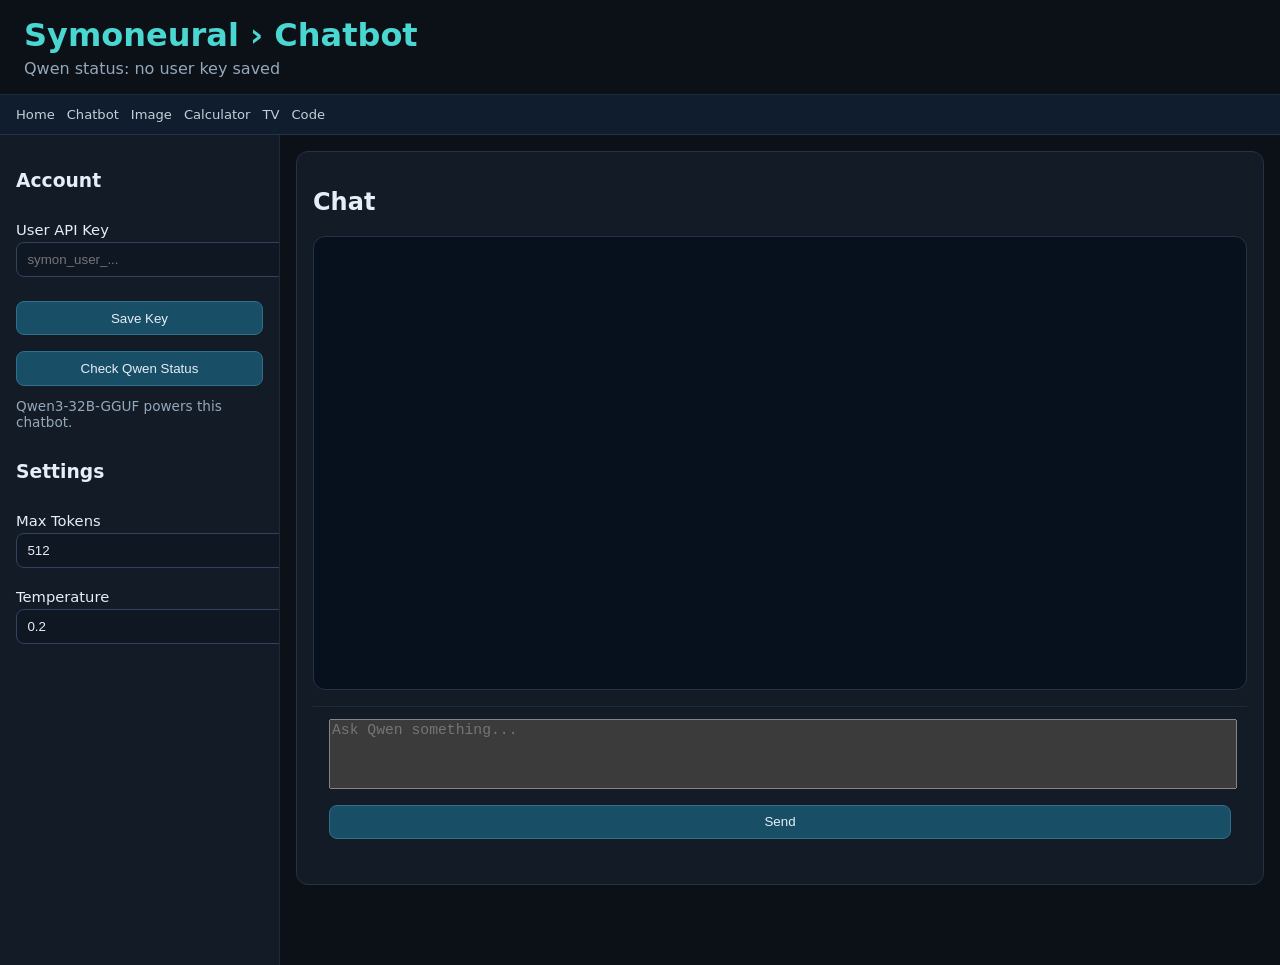
<file: frontend/apps/chatbot.html>
<!doctype html>
<html lang="en">
  <head>
    <meta charset="UTF-8" />
    <meta name="viewport" content="width=device-width, initial-scale=1.0" />
    <title>Chatbot — Symoneural</title>
    <link rel="stylesheet" href="../css/styles.css" />
    <link rel="stylesheet" href="../css/apps.css" />
  </head>
  <body>
    <header class="topbar">
      <h1><a href="../index.html" class="home-link">Symoneural</a> › Chatbot</h1>
      <p id="chatStatus">Qwen status: unknown</p>
    </header>

    <nav class="app-top-nav">
      <a href="../index.html">Home</a>
      <a href="chatbot.html">Chatbot</a>
      <a href="text_to_image.html">Image</a>
      <a href="calculator.html">Calculator</a>
      <a href="iptv.html">TV</a>
      <a href="code_assist.html">Code</a>
    </nav>

    <div class="app-layout">
      <aside class="app-sidebar">
        <h3>Account</h3>

        <label>User API Key
          <input id="apiKeyInput" type="password" placeholder="symon_user_..." />
        </label>

        <button id="saveKeyBtn">Save Key</button>
        <button id="checkStatusBtn">Check Qwen Status</button>

        <div class="status-bar">
          Qwen3-32B-GGUF powers this chatbot.
        </div>

        <h3>Settings</h3>

        <label>Max Tokens
          <input id="maxTokensInput" type="number" value="512" min="16" max="2048" step="16" />
        </label>

        <label>Temperature
          <input id="temperatureInput" type="number" value="0.2" min="0" max="2" step="0.1" />
        </label>
      </aside>

      <main class="app-main">
        <section class="panel">
          <h2>Chat</h2>

          <div id="chatLog" class="chat-log"></div>

          <div class="chat-input-row">
            <textarea id="messageInput" rows="4" placeholder="Ask Qwen something..."></textarea>
            <button id="sendBtn">Send</button>
          </div>

          <div id="requestStatus" class="status-bar"></div>
        </section>
      </main>
    </div>

    <script src="../js/apps/chatbot.js"></script>
  </body>
</html>
</file>
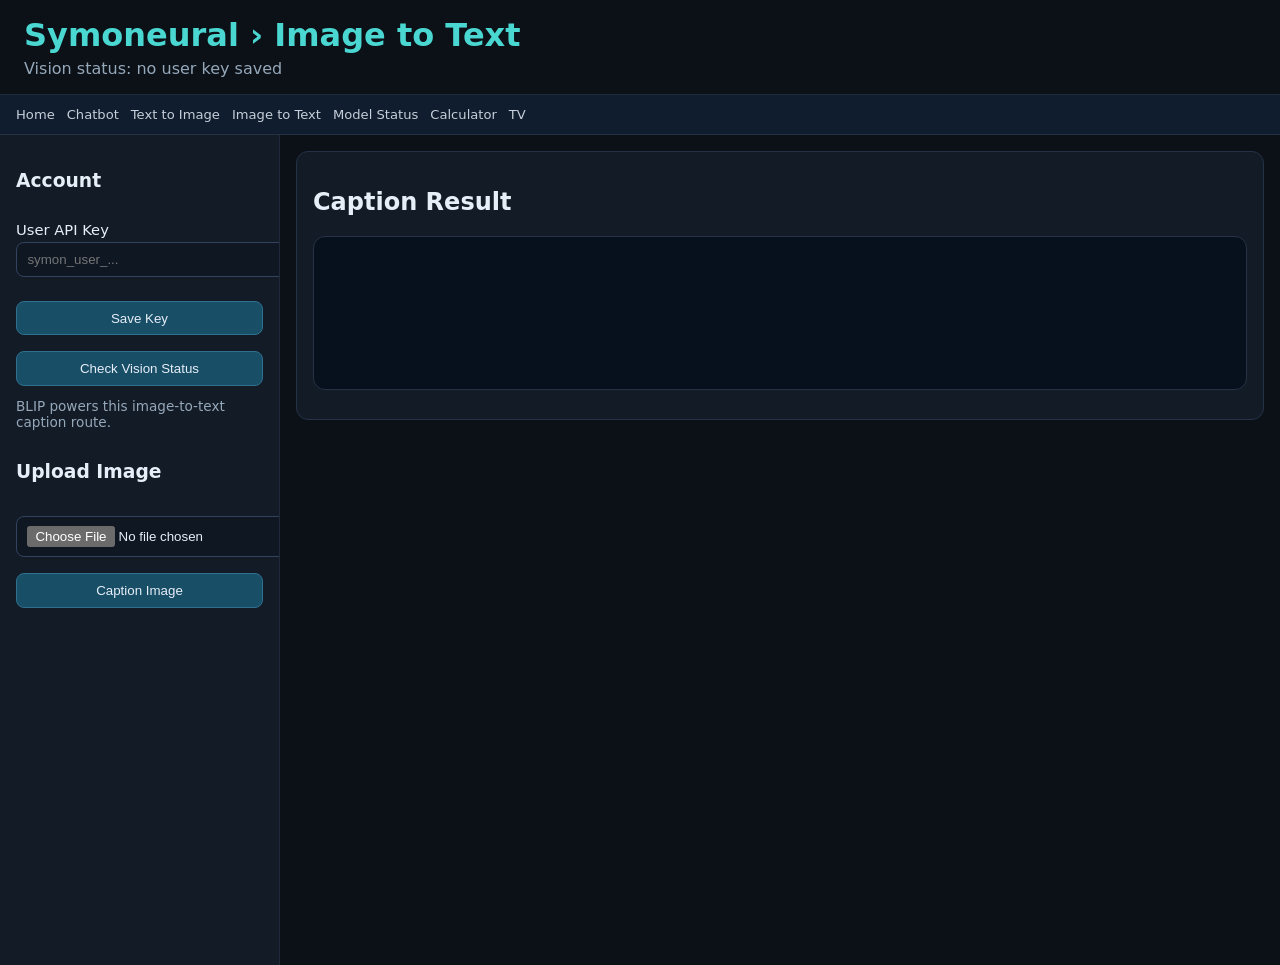
<file: frontend/apps/image_to_text.html>
<!doctype html>
<html lang="en">
  <head>
    <meta charset="UTF-8" />
    <meta name="viewport" content="width=device-width, initial-scale=1.0" />
    <title>Image to Text — Symoneural</title>
    <link rel="stylesheet" href="../css/styles.css" />
    <link rel="stylesheet" href="../css/apps.css" />
  </head>
  <body>
    <header class="topbar">
      <h1><a href="../index.html" class="home-link">Symoneural</a> › Image to Text</h1>
      <p id="visionStatus">Vision status: unknown</p>
    </header>

    <nav class="app-top-nav">
      <a href="../index.html">Home</a>
      <a href="chatbot.html">Chatbot</a>
      <a href="text_to_image.html">Text to Image</a>
      <a href="image_to_text.html">Image to Text</a>
      <a href="model_status.html">Model Status</a>
      <a href="calculator.html">Calculator</a>
      <a href="iptv.html">TV</a>
    </nav>

    <div class="app-layout">
      <aside class="app-sidebar">
        <h3>Account</h3>

        <label>User API Key
          <input id="apiKeyInput" type="password" placeholder="symon_user_..." />
        </label>

        <button id="saveKeyBtn">Save Key</button>
        <button id="checkStatusBtn">Check Vision Status</button>

        <div class="status-bar">
          BLIP powers this image-to-text caption route.
        </div>

        <h3>Upload Image</h3>
        <input id="imageInput" type="file" accept="image/*" />
        <button id="captionBtn">Caption Image</button>

        <div id="requestStatus" class="status-bar"></div>
      </aside>

      <main class="app-main">
        <section class="panel">
          <h2>Caption Result</h2>
          <div id="previewBox" class="vision-preview"></div>
          <pre id="captionOutput" class="output-box"></pre>
        </section>
      </main>
    </div>

    <script src="../js/apps/image_to_text.js"></script>
  </body>
</html>
</file>
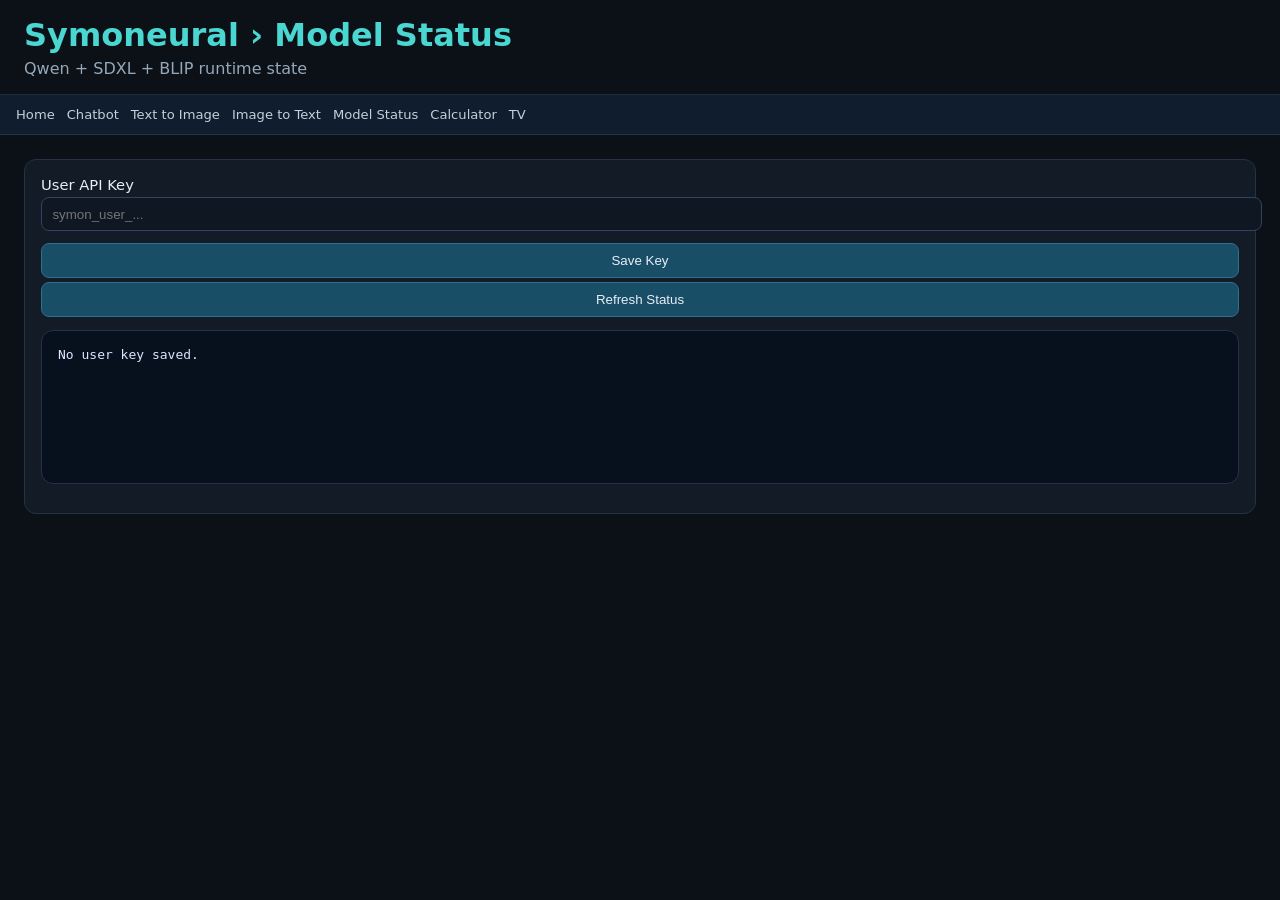
<file: frontend/apps/model_status.html>
<!doctype html>
<html lang="en">
  <head>
    <meta charset="UTF-8" />
    <meta name="viewport" content="width=device-width, initial-scale=1.0" />
    <title>Model Status — Symoneural</title>
    <link rel="stylesheet" href="../css/styles.css" />
    <link rel="stylesheet" href="../css/apps.css" />
  </head>
  <body>
    <header class="topbar">
      <h1><a href="../index.html" class="home-link">Symoneural</a> › Model Status</h1>
      <p>Qwen + SDXL + BLIP runtime state</p>
    </header>

    <nav class="app-top-nav">
      <a href="../index.html">Home</a>
      <a href="chatbot.html">Chatbot</a>
      <a href="text_to_image.html">Text to Image</a>
      <a href="image_to_text.html">Image to Text</a>
      <a href="model_status.html">Model Status</a>
      <a href="calculator.html">Calculator</a>
      <a href="iptv.html">TV</a>
    </nav>

    <main class="app-main standalone">
      <section class="panel">
        <label>User API Key
          <input id="apiKeyInput" type="password" placeholder="symon_user_..." />
        </label>

        <button id="saveKeyBtn">Save Key</button>
        <button id="refreshBtn">Refresh Status</button>

        <pre id="statusOutput" class="output-box"></pre>
      </section>
    </main>

    <script src="../js/apps/model_status.js"></script>
  </body>
</html>
</file>
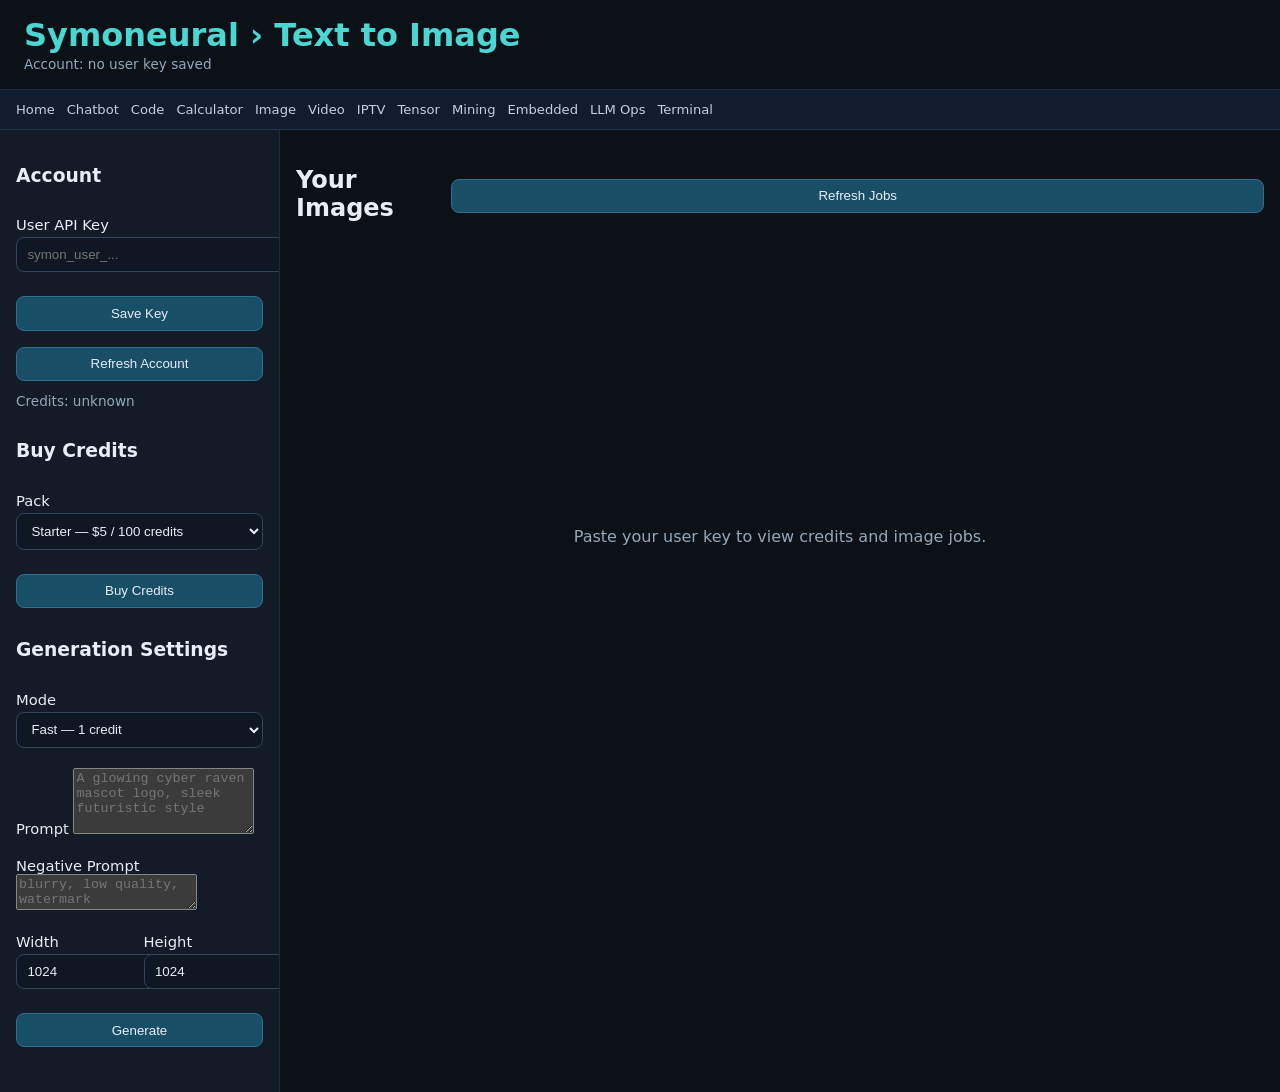
<file: frontend/apps/text_to_image.html>
<!doctype html>
<html lang="en">
  <head>
    <meta charset="UTF-8" />
    <meta name="viewport" content="width=device-width, initial-scale=1.0" />
    <title>Text to Image — Symoneural</title>
    <link rel="stylesheet" href="../css/styles.css" />
    <link rel="stylesheet" href="../css/apps.css" />
  </head>
  <body>
    <header class="topbar">
      <h1><a href="../index.html" class="home-link">Symoneural</a> › Text to Image</h1>
      <span id="accountStatus" class="status-bar">Account: not connected</span>
    </header>

    <nav class="app-top-nav">
      <a href="../index.html">Home</a>
      <a href="chatbot.html">Chatbot</a>
      <a href="code_assist.html">Code</a>
      <a href="calculator.html">Calculator</a>
      <a href="text_to_image.html">Image</a>
      <a href="text_to_video.html">Video</a>
      <a href="iptv.html">IPTV</a>
      <a href="tensor_lab.html">Tensor</a>
      <a href="mining.html">Mining</a>
      <a href="embedded.html">Embedded</a>
      <a href="llm_ops.html">LLM Ops</a>
      <a href="terminal.html">Terminal</a>
    </nav>

    <div class="app-layout">
      <aside class="app-sidebar">
        <h3>Account</h3>
        <label>User API Key
          <input id="apiKeyInput" type="password" placeholder="symon_user_..." />
        </label>
        <button id="saveKeyBtn">Save Key</button>
        <button id="refreshMeBtn">Refresh Account</button>
        <div id="creditBox" class="status-bar">Credits: unknown</div>

        <h3>Buy Credits</h3>
        <label>Pack
          <select id="packSelect">
            <option value="starter">Starter — $5 / 100 credits</option>
            <option value="creator">Creator — $20 / 500 credits</option>
            <option value="pro">Pro — $50 / 1500 credits</option>
          </select>
        </label>
        <button id="buyBtn">Buy Credits</button>

        <h3>Generation Settings</h3>
        <label>Mode
          <select id="modeSelect">
            <option value="fast">Fast — 1 credit</option>
            <option value="quality">Quality — 5 credits</option>
          </select>
        </label>

        <label>Prompt
          <textarea id="promptInput" rows="4" placeholder="A glowing cyber raven mascot logo, sleek futuristic style"></textarea>
        </label>

        <label>Negative Prompt
          <textarea id="negPromptInput" rows="2" placeholder="blurry, low quality, watermark"></textarea>
        </label>

        <div class="row">
          <label>Width <input id="widthInput" type="number" value="1024" min="512" max="1024" step="64" /></label>
          <label>Height <input id="heightInput" type="number" value="1024" min="512" max="1024" step="64" /></label>
        </div>

        <button id="generateBtn">Generate</button>
        <div id="jobStatus" class="status-bar"></div>
      </aside>

      <main class="app-main">
        <div class="toolbar-row">
          <h2>Your Images</h2>
          <button id="refreshJobsBtn">Refresh Jobs</button>
        </div>
        <div id="gallery" class="image-gallery"></div>
        <div id="emptyState" class="empty-state">
          <p>Paste your user key to view credits and image jobs.</p>
        </div>
      </main>
    </div>

    <script src="../js/apps/text_to_image.js"></script>
  </body>
</html>
</file>
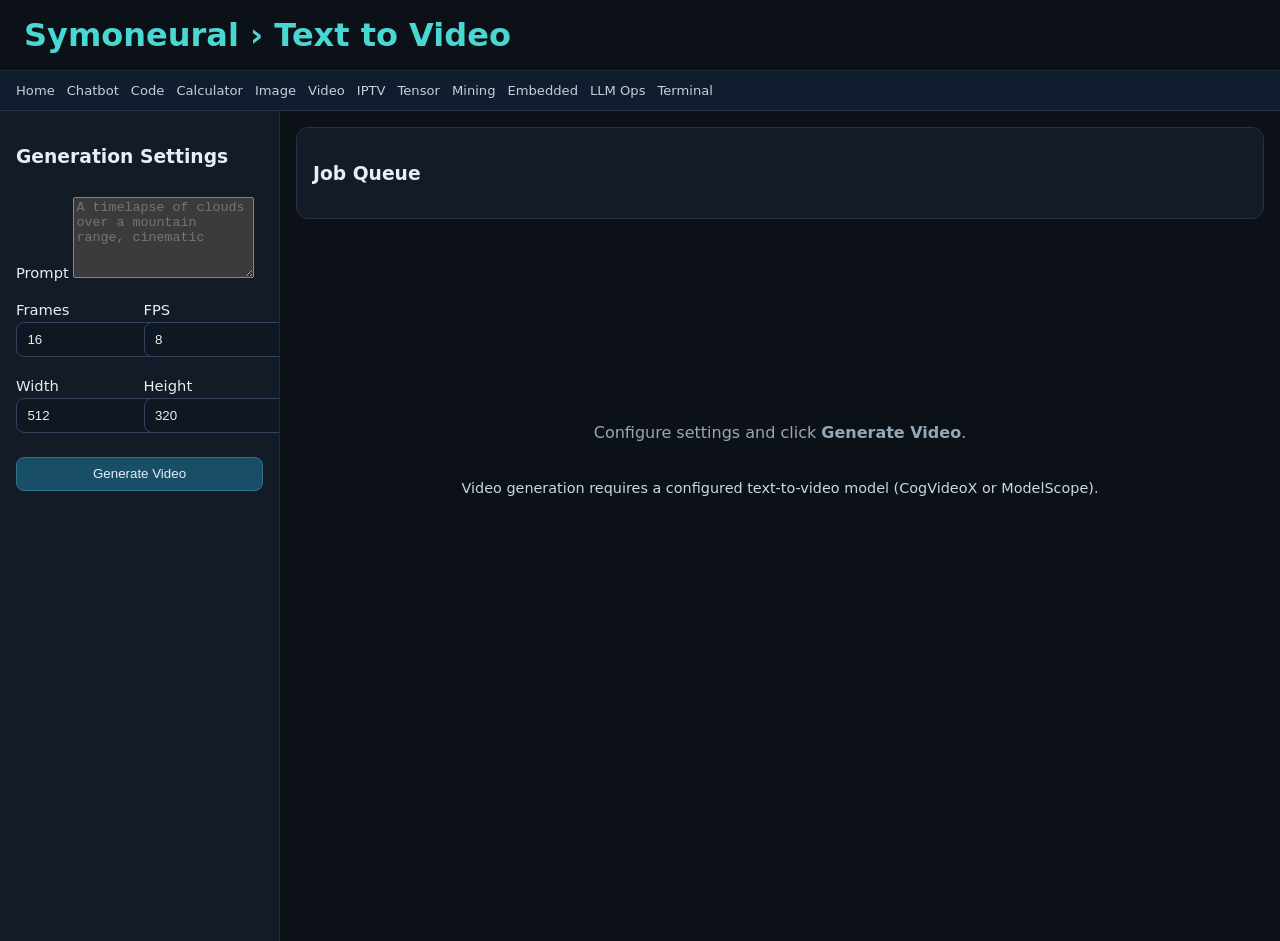
<file: frontend/apps/text_to_video.html>
<!doctype html>
<html lang="en">
  <head>
    <meta charset="UTF-8" />
    <meta name="viewport" content="width=device-width, initial-scale=1.0" />
    <title>Text to Video — Symoneural</title>
    <link rel="stylesheet" href="../css/styles.css" />
    <link rel="stylesheet" href="../css/apps.css" />
  </head>
  <body>
    <header class="topbar">
      <h1><a href="../index.html" class="home-link">Symoneural</a> › Text to Video</h1>
    </header>

    <nav class="app-top-nav">
      <a href="../index.html">Home</a>
      <a href="chatbot.html">Chatbot</a>
      <a href="code_assist.html">Code</a>
      <a href="calculator.html">Calculator</a>
      <a href="text_to_image.html">Image</a>
      <a href="text_to_video.html">Video</a>
      <a href="iptv.html">IPTV</a>
      <a href="tensor_lab.html">Tensor</a>
      <a href="mining.html">Mining</a>
      <a href="embedded.html">Embedded</a>
      <a href="llm_ops.html">LLM Ops</a>
      <a href="terminal.html">Terminal</a>
    </nav>

    <div class="app-layout">
      <aside class="app-sidebar">
        <h3>Generation Settings</h3>

        <label>Prompt
          <textarea id="promptInput" rows="5" placeholder="A timelapse of clouds over a mountain range, cinematic"></textarea>
        </label>

        <div class="row">
          <label>Frames <input id="framesInput" type="number" value="16" min="8" max="256" /></label>
          <label>FPS    <input id="fpsInput"    type="number" value="8"  min="1" max="60"  /></label>
        </div>
        <div class="row">
          <label>Width  <input id="widthInput"  type="number" value="512" min="64" step="64" /></label>
          <label>Height <input id="heightInput" type="number" value="320" min="64" step="64" /></label>
        </div>

        <button id="generateBtn">Generate Video</button>
        <div id="jobStatus" class="status-bar"></div>
      </aside>

      <main class="app-main">
        <div id="videoPreview" class="video-preview hidden">
          <video id="videoEl" controls></video>
          <a id="downloadBtn" class="btn-download" download>Download MP4</a>
        </div>

        <section class="panel">
          <h3>Job Queue</h3>
          <div id="jobList" class="job-list"></div>
        </section>

        <div id="emptyState" class="empty-state">
          <p>Configure settings and click <strong>Generate Video</strong>.</p>
          <p class="hint">Video generation requires a configured text-to-video model (CogVideoX or ModelScope).</p>
        </div>
      </main>
    </div>

    <script src="../js/apps/text_to_video.js"></script>
  </body>
</html>
</file>
<file: frontend/css/styles.css>
:root {
  color-scheme: dark;
  --bg: #0c1017;
  --panel: #131b26;
  --accent: #4ad7d1;
  --muted: #95a8ba;
}

body {
  margin: 0;
  font-family: Inter, system-ui, -apple-system, Segoe UI, sans-serif;
  background: var(--bg);
  color: #e6eef7;
}

.topbar {
  padding: 1rem 1.5rem;
  border-bottom: 1px solid #1e2a3a;
}

.topbar h1 {
  margin: 0;
  color: var(--accent);
}

.topbar p {
  margin: 0.3rem 0 0;
  color: var(--muted);
}

.layout {
  display: grid;
  grid-template-columns: repeat(auto-fit, minmax(280px, 1fr));
  gap: 1rem;
  padding: 1rem;
  flex: 1;
}

.panel {
  background: var(--panel);
  border: 1px solid #253246;
  border-radius: 12px;
  padding: 1rem;
}

label {
  display: block;
  margin-bottom: 0.5rem;
  font-size: 0.92rem;
}

input,
select,
button {
  width: 100%;
  margin-top: 0.25rem;
  padding: 0.55rem 0.65rem;
  border-radius: 8px;
  border: 1px solid #31435f;
  background: #0f1723;
  color: #e6eef7;
}

button {
  cursor: pointer;
  background: #194e67;
  border-color: #2e708e;
}

button:hover {
  background: #236989;
}

pre {
  background: #0f1723;
  border: 1px solid #2a3a52;
  border-radius: 8px;
  padding: 0.75rem;
  overflow-x: auto;
}

.hint {
  color: #c8d8e8;
  font-size: 0.9rem;
}

.status-pill {
  display: inline-block;
  padding: 0.15rem 0.45rem;
  border-radius: 999px;
  background: #243752;
  margin-right: 0.35rem;
}
</file>
<file: frontend/css/apps.css>
/* apps.css — shared styles for all Symoneural app panels */

/* ---------------------------------------------------------------------------
   Root layout with sidebar
--------------------------------------------------------------------------- */

.root-layout {
  display: flex;
  min-height: calc(100vh - 70px);
}

/* ---- Sidebar nav ---- */

.sidebar-nav {
  width: 200px;
  flex-shrink: 0;
  background: var(--panel);
  border-right: 1px solid #1e2a3a;
  padding: 1rem 0;
  display: flex;
  flex-direction: column;
  gap: 0.15rem;
}

.nav-item {
  display: flex;
  align-items: center;
  gap: 0.5rem;
  padding: 0.6rem 1rem;
  color: var(--muted);
  text-decoration: none;
  font-size: 0.9rem;
  border-left: 3px solid transparent;
  transition: background 0.15s, color 0.15s;
}

.nav-item:hover {
  background: #1a2840;
  color: #e6eef7;
}

.nav-item--active {
  color: var(--accent);
  border-left-color: var(--accent);
  background: #0f1d2e;
}

.nav-icon {
  font-size: 1rem;
  width: 1.25rem;
  text-align: center;
}

.home-link {
  color: var(--accent);
  text-decoration: none;
}
.home-link:hover {
  text-decoration: underline;
}

/* ---------------------------------------------------------------------------
   App page layout
--------------------------------------------------------------------------- */

.app-layout {
  display: grid;
  grid-template-columns: 280px 1fr;
  gap: 0;
  flex: 1;
  min-height: calc(100vh - 70px);
}

.app-layout--single {
  grid-template-columns: 1fr;
}

.app-layout--chat {
  grid-template-columns: 240px 1fr;
}

.app-layout--code {
  grid-template-columns: 200px 1fr;
}

.app-sidebar {
  background: var(--panel);
  border-right: 1px solid #1e2a3a;
  padding: 1rem;
  display: flex;
  flex-direction: column;
  gap: 0.75rem;
  overflow-y: auto;
}

.app-main {
  padding: 1rem;
  overflow-y: auto;
  flex: 1;
}

/* ---------------------------------------------------------------------------
   Shared component styles
--------------------------------------------------------------------------- */

.row {
  display: grid;
  grid-template-columns: 1fr 1fr;
  gap: 0.5rem;
}

.filter-bar {
  display: flex;
  flex-direction: column;
  gap: 0.4rem;
}

.status-bar {
  font-size: 0.85rem;
  color: var(--muted);
  min-height: 1.2em;
}

.empty-state {
  display: flex;
  flex-direction: column;
  align-items: center;
  justify-content: center;
  height: 60%;
  color: var(--muted);
  text-align: center;
  gap: 0.5rem;
}

.empty-state.hidden {
  display: none;
}

.hidden {
  display: none !important;
}

.action-btn {
  width: 100%;
  margin-bottom: 0.25rem;
}

/* ---------------------------------------------------------------------------
   IPTV channel list
--------------------------------------------------------------------------- */

.channel-list {
  flex: 1;
  overflow-y: auto;
  display: flex;
  flex-direction: column;
  gap: 0.25rem;
}

.channel-item {
  display: flex;
  align-items: center;
  gap: 0.5rem;
  padding: 0.4rem 0.5rem;
  border-radius: 6px;
  cursor: pointer;
  transition: background 0.12s;
  background: #0f1723;
  border: 1px solid #253246;
}

.channel-item:hover {
  background: #1a2a40;
}

.channel-logo {
  width: 28px;
  height: 18px;
  object-fit: contain;
  border-radius: 2px;
  background: #1e2a3a;
}

.channel-name {
  flex: 1;
  font-size: 0.88rem;
  white-space: nowrap;
  overflow: hidden;
  text-overflow: ellipsis;
}

.channel-group {
  font-size: 0.75rem;
  color: var(--muted);
  white-space: nowrap;
}

.player-wrapper {
  background: #000;
  border-radius: 8px;
  overflow: hidden;
  margin-bottom: 1rem;
}

.player-wrapper video {
  width: 100%;
  max-height: 60vh;
  display: block;
}

.now-playing {
  padding: 0.4rem 0.75rem;
  font-size: 0.88rem;
  color: var(--accent);
  background: #0a1520;
}

/* ---------------------------------------------------------------------------
   Calculator
--------------------------------------------------------------------------- */

.mode-opts {
  padding: 0.5rem;
  border: 1px solid #253246;
  border-radius: 8px;
  background: #0f1723;
}

.latex-output {
  font-size: 1.4rem;
  min-height: 2.5rem;
  padding: 0.5rem;
  overflow-x: auto;
}

.numeric-output {
  color: var(--accent);
  font-size: 1.1rem;
  padding: 0.25rem 0.5rem;
  font-family: monospace;
}

.history-list {
  list-style: none;
  padding: 0;
  margin: 0;
  display: flex;
  flex-direction: column;
  gap: 0.3rem;
}

.history-item {
  display: flex;
  align-items: center;
  gap: 0.5rem;
  padding: 0.3rem 0.5rem;
  border-radius: 6px;
  background: #0f1723;
  cursor: pointer;
  font-size: 0.88rem;
}

.history-item:hover {
  background: #1a2840;
}

.history-mode {
  color: var(--muted);
  font-size: 0.78rem;
  background: #253246;
  padding: 0.1rem 0.35rem;
  border-radius: 4px;
}

.history-expr {
  flex: 1;
  font-family: monospace;
  white-space: nowrap;
  overflow: hidden;
  text-overflow: ellipsis;
}

.history-numeric {
  color: var(--accent);
  font-size: 0.82rem;
  font-family: monospace;
}

/* ---------------------------------------------------------------------------
   Chat
--------------------------------------------------------------------------- */

.chat-main {
  display: flex;
  flex-direction: column;
  height: calc(100vh - 70px);
  padding: 0;
}

.chat-messages {
  flex: 1;
  overflow-y: auto;
  padding: 1rem;
  display: flex;
  flex-direction: column;
  gap: 0.75rem;
}

.chat-bubble {
  max-width: 80%;
  padding: 0.6rem 0.9rem;
  border-radius: 12px;
  line-height: 1.5;
  font-size: 0.92rem;
}

.chat-bubble--user {
  align-self: flex-end;
  background: #194e67;
  border-bottom-right-radius: 4px;
}

.chat-bubble--assistant {
  align-self: flex-start;
  background: var(--panel);
  border: 1px solid #253246;
  border-bottom-left-radius: 4px;
}

.chat-input-row {
  display: flex;
  gap: 0.5rem;
  padding: 0.75rem 1rem;
  border-top: 1px solid #1e2a3a;
  background: var(--panel);
}

.chat-input-row textarea {
  flex: 1;
  resize: none;
  font-size: 0.92rem;
}

.chat-input-row button {
  width: auto;
  min-width: 70px;
  align-self: flex-end;
}

/* ---------------------------------------------------------------------------
   Code assistant
--------------------------------------------------------------------------- */

.code-main {
  display: flex;
  flex-direction: column;
  gap: 1rem;
}

.response-panel {
  background: var(--panel);
  border: 1px solid #253246;
  border-radius: 8px;
  padding: 0.75rem;
}

.code-response {
  white-space: pre-wrap;
  word-break: break-word;
  font-size: 0.88rem;
  max-height: 400px;
  overflow-y: auto;
  margin: 0;
}

/* ---------------------------------------------------------------------------
   Image gallery
--------------------------------------------------------------------------- */

.image-gallery {
  display: flex;
  flex-wrap: wrap;
  gap: 0.75rem;
}

.gallery-item {
  display: flex;
  flex-direction: column;
  gap: 0.3rem;
  border: 1px solid #253246;
  border-radius: 8px;
  overflow: hidden;
  background: var(--panel);
}

.gallery-image {
  max-width: 300px;
  max-height: 300px;
  display: block;
  object-fit: contain;
}

.gallery-dl {
  text-align: center;
  padding: 0.3rem;
  font-size: 0.82rem;
  color: var(--accent);
  text-decoration: none;
}

/* ---------------------------------------------------------------------------
   Video
--------------------------------------------------------------------------- */

.video-preview {
  margin-bottom: 1rem;
}

.video-preview video {
  width: 100%;
  max-height: 400px;
  background: #000;
  border-radius: 8px;
  display: block;
}

.btn-download {
  display: inline-block;
  margin-top: 0.4rem;
  padding: 0.4rem 1rem;
  background: #194e67;
  border: 1px solid #2e708e;
  border-radius: 6px;
  color: #e6eef7;
  text-decoration: none;
  font-size: 0.88rem;
}

.btn-download:hover {
  background: #236989;
}

.job-list {
  display: flex;
  flex-direction: column;
  gap: 0.3rem;
}

.job-item {
  display: flex;
  align-items: center;
  gap: 0.5rem;
  padding: 0.3rem 0.5rem;
  background: #0f1723;
  border-radius: 6px;
  font-size: 0.88rem;
}

/* ---------------------------------------------------------------------------
   Responsive
--------------------------------------------------------------------------- */

@media (max-width: 800px) {
  .root-layout {
    flex-direction: column;
  }

  .sidebar-nav {
    width: 100%;
    flex-direction: row;
    flex-wrap: wrap;
    border-right: none;
    border-bottom: 1px solid #1e2a3a;
    padding: 0.5rem;
    gap: 0;
  }

  .nav-item {
    border-left: none;
    border-bottom: 3px solid transparent;
    padding: 0.4rem 0.75rem;
  }

  .nav-item--active {
    border-bottom-color: var(--accent);
    border-left-color: transparent;
  }

  .app-layout,
  .app-layout--chat,
  .app-layout--code {
    grid-template-columns: 1fr;
  }

  .app-sidebar {
    border-right: none;
    border-bottom: 1px solid #1e2a3a;
  }

  .chat-main {
    height: auto;
  }
}

/* ---------------------------------------------------------------------------
   Expansion apps
--------------------------------------------------------------------------- */

.app-top-nav {
  display: flex;
  flex-wrap: wrap;
  gap: 0.45rem;
  padding: 0.5rem 1rem;
  border-bottom: 1px solid #1e2a3a;
  background: #0f1d2e;
}

.app-top-nav a {
  color: var(--muted);
  text-decoration: none;
  font-size: 0.82rem;
}

.app-top-nav a:hover {
  color: var(--accent);
}

.mining-cards {
  display: grid;
  grid-template-columns: repeat(auto-fill, minmax(220px, 1fr));
  gap: 0.6rem;
}

.mining-card {
  border: 1px solid #253246;
  border-radius: 8px;
  background: #0f1723;
  padding: 0.65rem;
}

.mining-card code {
  display: block;
  margin-top: 0.35rem;
  font-size: 0.75rem;
  white-space: pre-wrap;
  color: var(--accent);
}

.build-log {
  max-height: 280px;
  overflow: auto;
  background: #0f1723;
  border: 1px solid #253246;
  border-radius: 8px;
  padding: 0.65rem;
}

.terminal-panel {
  min-height: calc(100vh - 140px);
}

#terminal {
  width: 100%;
  min-height: calc(100vh - 220px);
  border: 1px solid #253246;
  border-radius: 8px;
  background: #000;
  padding: 0.25rem;
}

/* Symon paid image server additions */
.toolbar-row {
  display: flex;
  align-items: center;
  justify-content: space-between;
  gap: 1rem;
  margin-bottom: 1rem;
}
.image-gallery {
  display: grid;
  grid-template-columns: repeat(auto-fill, minmax(220px, 1fr));
  gap: 1rem;
}
.image-card {
  background: #0f1723;
  border: 1px solid #253246;
  border-radius: 12px;
  overflow: hidden;
}
.image-card img,
.image-placeholder {
  width: 100%;
  aspect-ratio: 1 / 1;
  object-fit: cover;
  display: flex;
  align-items: center;
  justify-content: center;
  background: #07101d;
  color: var(--muted);
}
.image-meta {
  display: flex;
  flex-direction: column;
  gap: 0.35rem;
  padding: 0.75rem;
}
.error-text { color: #ff9b9b; }

.chat-log {
  min-height: 420px;
  max-height: 620px;
  overflow-y: auto;
  display: flex;
  flex-direction: column;
  gap: 0.75rem;
  padding: 1rem;
  background: #07101d;
  border: 1px solid #253246;
  border-radius: 12px;
}

.chat-message {
  padding: 0.8rem;
  border-radius: 10px;
  border: 1px solid #253246;
  background: #0f1723;
}

.chat-message.user {
  margin-left: 10%;
}

.chat-message.assistant {
  margin-right: 10%;
}

.chat-message p {
  white-space: pre-wrap;
  margin-bottom: 0;
}

.chat-input-row {
  margin-top: 1rem;
  display: grid;
  gap: 0.75rem;
}

.chat-input-row textarea {
  width: 100%;
}

.vision-preview {
  margin: 1rem 0;
  max-width: 420px;
}

.vision-preview img {
  width: 100%;
  border-radius: 12px;
  border: 1px solid #253246;
  background: #07101d;
}

.output-box {
  white-space: pre-wrap;
  background: #07101d;
  border: 1px solid #253246;
  border-radius: 12px;
  padding: 1rem;
  color: #d9e7ff;
  min-height: 120px;
  overflow: auto;
}

.app-main.standalone {
  padding: 1.5rem;
}

.app-grid {
  display: grid;
  grid-template-columns: repeat(auto-fit, minmax(220px, 1fr));
  gap: 1rem;
  margin-top: 1rem;
}

.app-card {
  display: block;
  text-decoration: none;
  color: inherit;
  border: 1px solid #253246;
  border-radius: 14px;
  padding: 1rem;
  background: #07101d;
  transition: transform 0.12s ease, border-color 0.12s ease;
}

.app-card:hover {
  transform: translateY(-2px);
  border-color: #5f8cff;
}

.app-card h3 {
  margin-top: 0;
}

.app-card p {
  margin-bottom: 0;
  opacity: 0.8;
}

.home-link {
  color: inherit;
  text-decoration: none;
}

.app-top-nav {
  display: flex;
  flex-wrap: wrap;
  gap: 0.75rem;
  padding: 0.75rem 1rem;
  border-bottom: 1px solid #253246;
}

.app-top-nav a {
  color: inherit;
  text-decoration: none;
  opacity: 0.85;
}

.app-top-nav a:hover {
  opacity: 1;
}

.output-box {
  white-space: pre-wrap;
  background: #07101d;
  border: 1px solid #253246;
  border-radius: 12px;
  padding: 1rem;
  color: #d9e7ff;
  min-height: 120px;
  overflow: auto;
}

.app-main.standalone {
  padding: 1.5rem;
}
</file>
